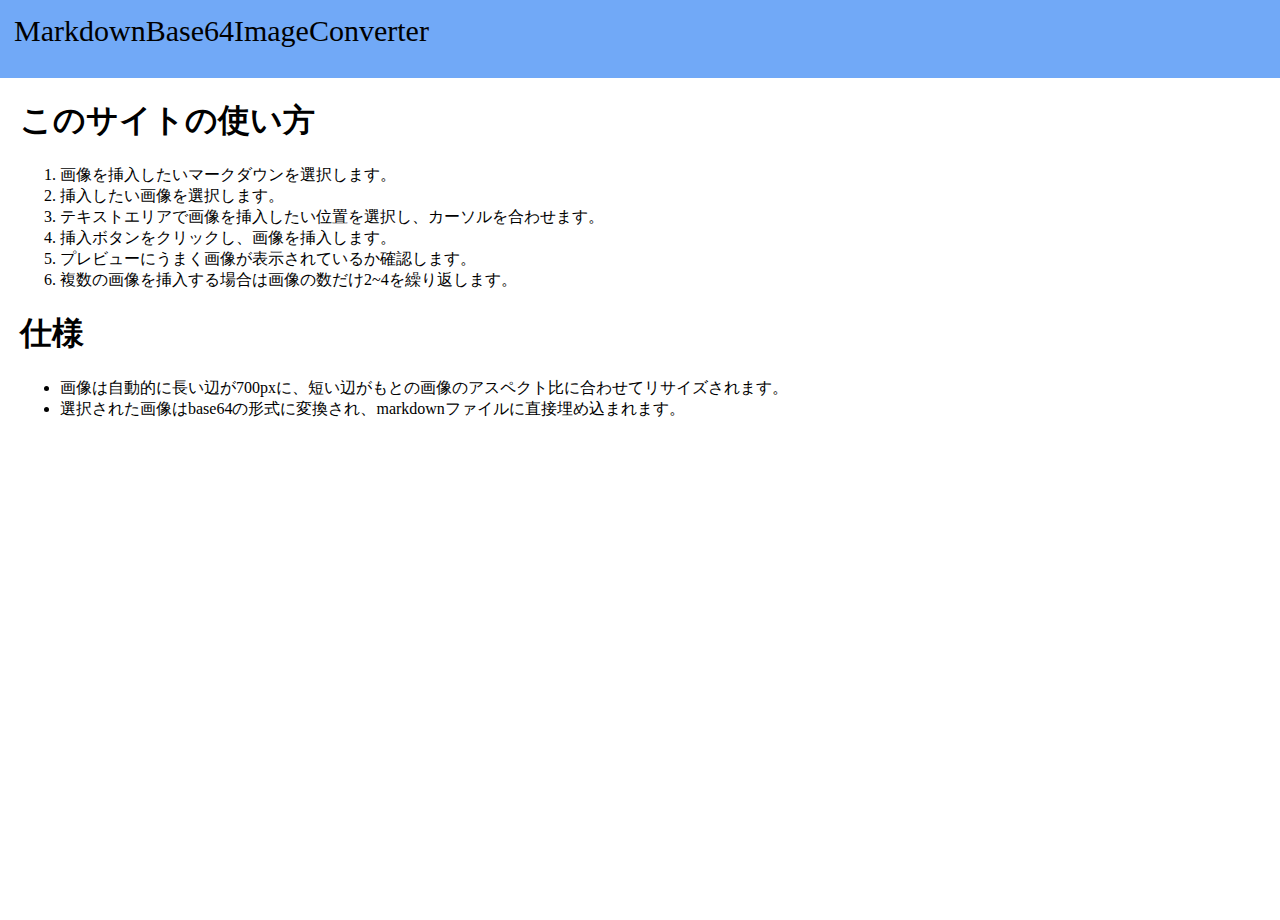
<file: usage.html>
<!DOCTYPE html>
<html lang="ja">
<head>
  <meta charset="UTF-8">
  <title>MarkdownBase64ImageConverter</title>
  <link rel="stylesheet" href="style.css" media="all">
</head>
<body>
  <header>MarkdownBase64ImageConverter</header>
  <h1>このサイトの使い方</h1>
  <ol>
    <li>画像を挿入したいマークダウンを選択します。</li>
    <li>挿入したい画像を選択します。</li>
    <li>テキストエリアで画像を挿入したい位置を選択し、カーソルを合わせます。</li>
    <li>挿入ボタンをクリックし、画像を挿入します。</li>
    <li>プレビューにうまく画像が表示されているか確認します。</li>
    <li>複数の画像を挿入する場合は画像の数だけ2~4を繰り返します。</li>
  </ol>
  <h1>仕様</h1>
  <ul>
    <li>画像は自動的に長い辺が700pxに、短い辺がもとの画像のアスペクト比に合わせてリサイズされます。</li>
    <li>選択された画像はbase64の形式に変換され、markdownファイルに直接埋め込まれます。</li>
  </ul>
</body>
</html>
</file>
<file: style.css>
body {
  margin: 20px;
  height: 100vh;
}

header {
  background-color: #71A9F7;
  height: 50px;
  font-size: 30px;
  padding: 14px;
  margin: -20px -20px 15px -20px;
}

input {
  display: none;
}

a.button {
  color: black;
}

label, a.button {
  padding: 5px;
  display: inline-block;
  border-radius: 3px;
}

label:hover, a.button:hover {
  background-color: #efefef;
}

i {
  margin: auto;
}

div.buttons-container {
  display: flex;
}

div.button-container {
  margin: 10px;
}

a.link {
  height: 15px;
  margin: 15px;
}

#selected-image-preview > img {
  height: 50px;
}

#markdown-container {
  width: 100%;
  display: grid;
  grid-template-columns: 1fr 1fr;
  grid-template-rows: 50px 1fr;
  /* overflow: auto; */
  position: absolute;
}

#markdown-container > #markdown-area {
  position: relative;
  height: 100%;
  grid-column: 1;
  grid-row: 2;
}

#markdown-container > #marked-content {
  position: relative;
  height: 100%;
  grid-column: 2;
  grid-row: 2;
  overflow: auto;
}

#markdown-container > #marked-content > blockquote {
  margin: 0;
  padding: 10px;
  background-color: #e3e3e3;
}

#markdown-container > #marked-content > pre > code {
  margin: 0;
  padding: 10px;
  display: block;
  background-color: #e3e3e3;
}

#markdown-container > #marked-content > p > code {
  margin: 0;
  padding: 3px;
  background-color: #e3e3e3;
  border-radius: 3px;
}

#markdown-container > #markdown-area-description {
  /* height: 30px; */
  /* margin: 15px; */
  grid-column: 1;
  grid-row: 1;
}

#markdown-container > #marked-content-description {
  /* height: 20px; */
  /* margin: 15px; */
  grid-column: 2;
  grid-row: 1;
}
</file>
